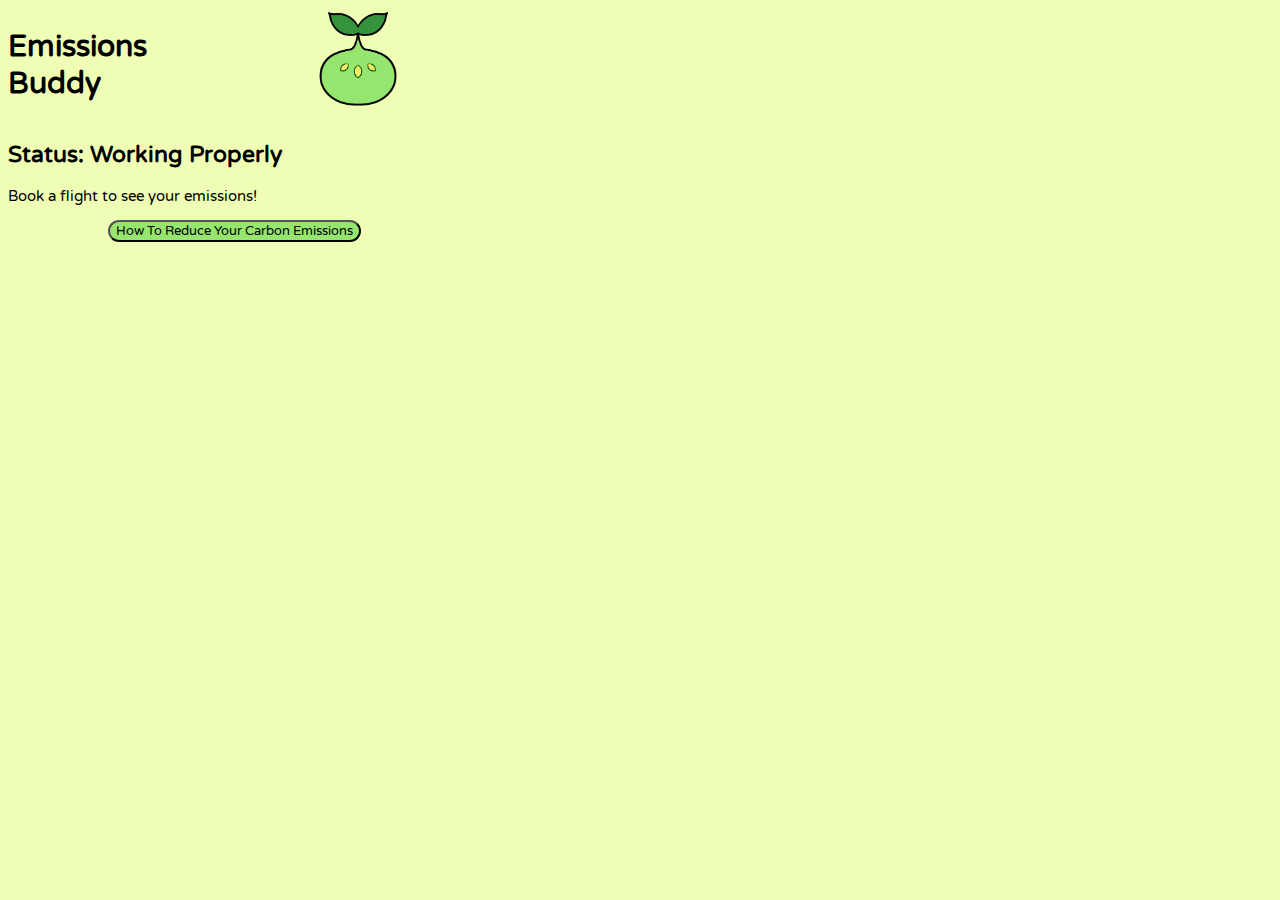
<file: index.html>
<!DOCTYPE html>
<html lang="en">

<head>
    <link href='https://fonts.googleapis.com/css?family=Varela Round' rel='stylesheet'>
<style>
body {
    font-family: 'Varela Round';font-size: 15px;
}
</style>
    <meta charset="UTF-8">
    <meta name="viewport" content="width=device-width, initial-scale=1.0">
    <link rel="stylesheet" href="./css/styles.css">
    <title>Emissions Buddy!</title>
</head>

<body style="background-color:#eeffb5">
    <script src="./js/index.js"></script>
    <div id="title" class="row">
        <h1 class="column"><b>Emissions Buddy</b></h1>
        <div class="column">
            <img id="mainimg" src="./assets/EmissionBuddyLogoTransparent.png" width="100" height="100" style="float: right">
        </div>
    </div>
    
    <div id="status">
        <h2>Status: Working Properly</h2>
    </div>

    <div id="idle">
        <p>Book a flight to see your emissions!</p> 
    </div>

    <div id="active" hidden>
        <div class="row">
            <div class="column">
                <p>Your total emissions are:</p> 
                <p id="emissionnum">N/A</p>
                <p id="treenum"></p>
            </div>
            <div class="column">
                <h3>Do you want to change travel plans?
                    <a target="_blank"><button id="YES" class="button">YES</button></a>
                    <button id="NO" class="button">NO</button>
                </h3>
            </div>
        </p> 
        </div>
    </div>
    <a class="Center" href="https://news.climate.columbia.edu/2018/12/27/35-ways-reduce-carbon-footprint/" target="_blank"><button class="button" class="Center">How To Reduce Your Carbon Emissions</button></a>
</body>

</html>
</file>
<file: css/styles.css>
/* CREDIT: Flexbox - https://www.w3schools.com/howto/howto_css_two_columns.asp */
.row {
  display: flex;
}
  
.column {
  flex: 50%;
  border-width: 5px;
  border-color: aliceblue;
}

.button {
  border-radius: 12px;
  font-family: 'Varela Round';
  background-color:#95e56e;
  transition:
    scale 1s,
    background-color 1s,
    transform 0.25s
}

.button:active{
  transform: scale(1.1);
}

.button:hover{
  background-color:aquamarine;
  transform: scale(1.2);
}

.Center {
  position: relative;
  top: 50%;
  left: 50%;
  margin-top: -100px;
  margin-left: -100px;
}

body {
  width: 25rem
}
</file>
